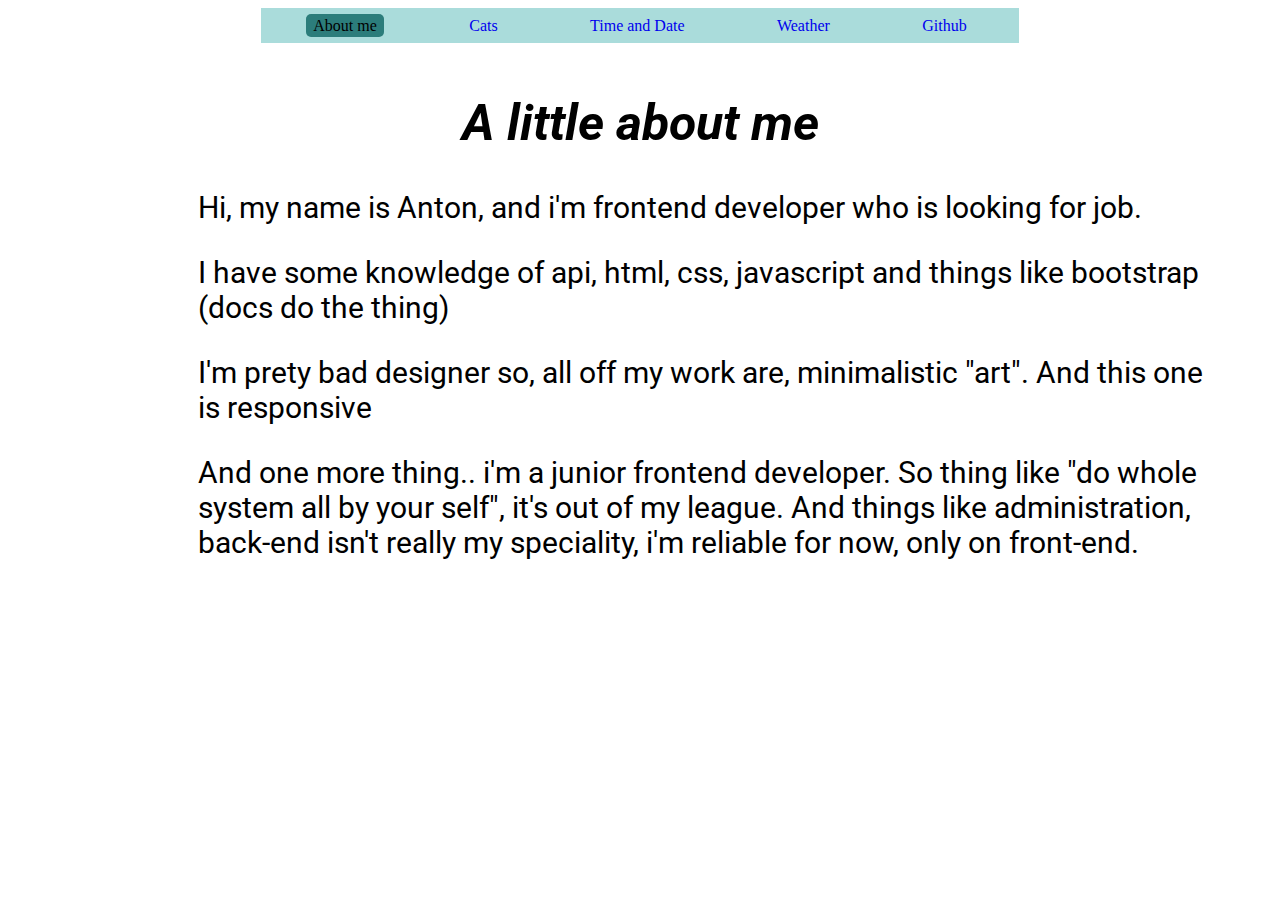
<file: Portfolio/index.html>
<!DOCTYPE html>
<html lang="en">
<head>
    <meta charset="UTF-8">
    <meta http-equiv="X-UA-Compatible" content="IE=edge">
    <meta name="viewport" content="width=device-width, initial-scale=1.0">
    <link href="https://fonts.googleapis.com/css2?family=Roboto:wght@300&display=swap" rel="stylesheet">
    <link href="https://cdn.jsdelivr.net/npm/bootstrap@5.0.0-beta2/dist/css/bootstrap.min.css" rel="stylesheet" integrity="sha384-BmbxuPwQa2lc/FVzBcNJ7UAyJxM6wuqIj61tLrc4wSX0szH/Ev+nYRRuWlolflfl" crossorigin="anonymous">
    <title>Document</title>
</head>
<body>
    <nav>
        <ul>
            <li class="active"><a>About me</a></li>
            <li><a href="./cats.html">Cats</a></li>
            <li><a href="./DC.html">Time and Date</a></li>
            <li><a href="./weather.html">Weather</a></li>
            <li><a href="https://github.com/AntonsPashko12/portfolio-nr2" target="_blank">Github</a></li>
        </ul>
    </nav>

    <h1>A little about me</h1>
    <div>
        <p>Hi, my name is Anton, and i'm frontend developer who is looking for job.</p>
        <p>I have some knowledge of api, html, css, javascript and things like bootstrap (docs do the thing)</p>
        <p>I'm prety bad designer so, all off my work are, minimalistic "art". And this one is responsive</p>
        <p>And one more thing.. i'm a junior frontend developer. So thing like "do whole system all by your self", it's out of my league. And things like administration, back-end isn't really my speciality, i'm reliable for now, only on front-end.</p>
    </div>
    <style>

        ul {
            display: flex;
            justify-content: space-around;
            padding: 0.5%;
            background-color: rgba(86, 186, 183, 0.5);
            margin: 0 20%;
            list-style-type: none;
        }

        li {
            padding: 0.3% 1%;
            border-radius: 5px;
            text-align: center;
        }

        a {
            text-decoration: none;
        }

        li:hover {
            background-color: rgb(44, 125, 123);
        }        

        .active {
            background-color: rgb(44, 125, 123);
        }

        h1 {
            margin-top: 4%;
            margin-bottom: 3%;
            text-align: center;
            font-size: 50px;
            font-style: italic;
            font-weight: 5  00;
        }
        p {
            font-size: 30px;
        }
        p, h1 {
            font-family: Roboto;
        }
        div {
            margin-left: 15%;
            width: 80%;
        }
    </style>
</body>
</html>
</file>
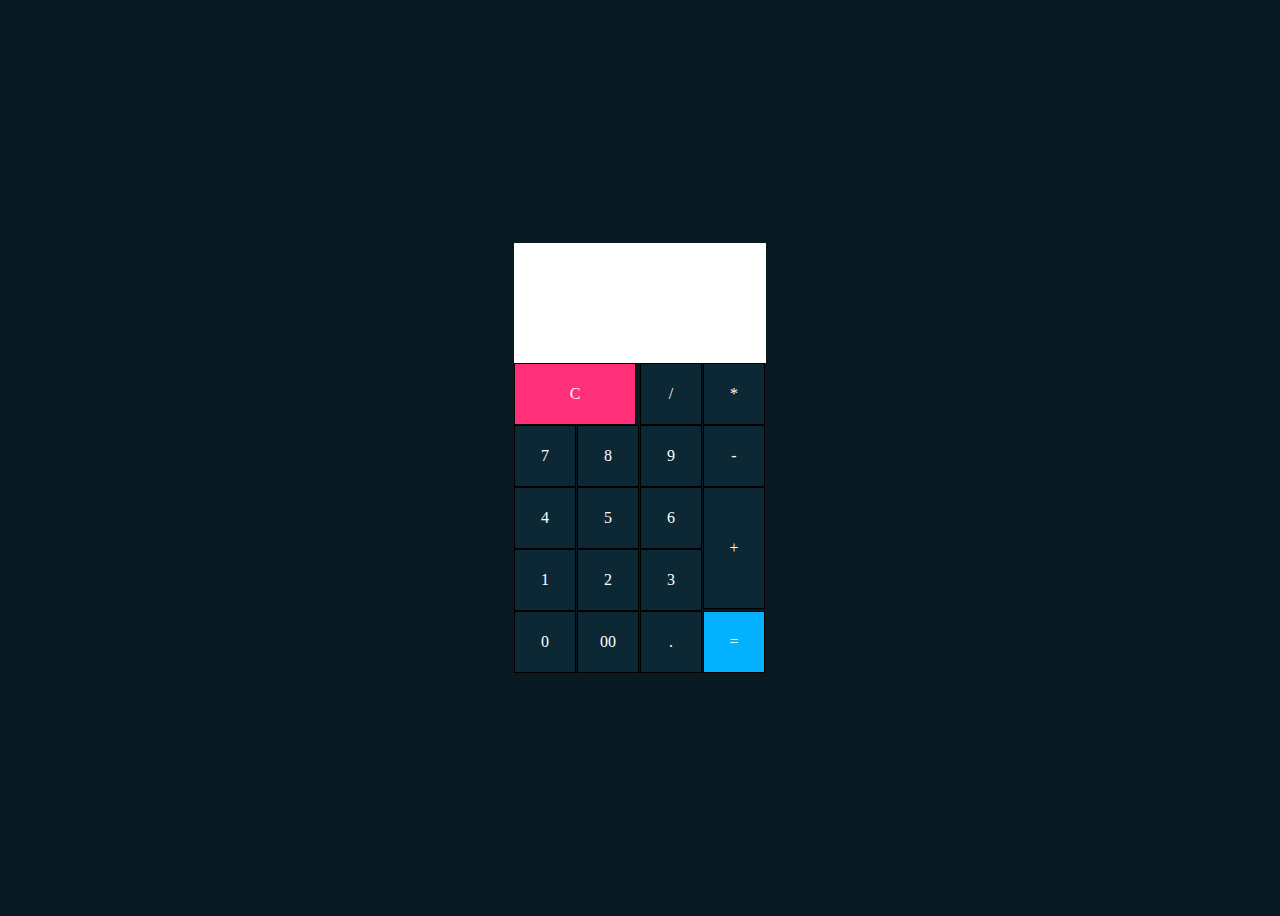
<file: Portfolio/calc.html>
<!DOCTYPE html>
<html lang="en">
<head>
    <meta charset="UTF-8">
    <meta http-equiv="X-UA-Compatible" content="IE=edge">
    <meta name="viewport" content="width=device-width, initial-scale=1.0">
    <style>
        body {
            display: flex;
            justify-content: center;
            align-items: center;
            min-height: 100vh;
            background: #091921;
        }
        
        .calculator {
            position: relative;
            display: grid;
        }

        .calculator .value {
            grid-column: span 4;
            height: 100px;
            text-align: right;
            border: none;
            outline: none;
            padding: 10px;
            font-size: 18px;
        }

        .calculator span {
            display: grid;
            width: 60px;
            height: 60px;
            color: #fff;
            background: #0c2835;
            place-items: center;
            border: 1px solid rgba(0, 0, 0, 1);
        }
        
        .calculator span:active {
            background: #74ff3b;
            color: #111;
        }

        .calculator span.clear {
            grid-column: span 2;
            width: 120px;
            background: #ff3077;
        }

        .calculator span.plus {
            grid-row: span 2;
            height  : 120px;
        }
        .calculator span.equal {
            background: #03b1ff;

        }
    </style>
    <title>Document</title>
</head>
<body>
    <form class="calculator" name="calc">
        <input class="value" type="text" name="txt" readonly="">
        <span class="num clear" onclick="document.calc.txt.value = '' ">C</span>
        <span class="num" onclick="document.calc.txt.value += '/'">/</span>
        <span class="num" onclick="document.calc.txt.value += '*'">*</span>
        <span class="num" onclick="document.calc.txt.value += '7'">7</span>
        <span class="num" onclick="document.calc.txt.value += '8'">8</span>
        <span class="num" onclick="document.calc.txt.value += '9'">9</span>
        <span class="num" onclick="document.calc.txt.value += '-'">-</span>
        <span class="num" onclick="document.calc.txt.value += '4'">4</span>
        <span class="num" onclick="document.calc.txt.value += '5'">5</span>
        <span class="num" onclick="document.calc.txt.value += '6'">6</span>
        <span class="num plus" onclick="document.calc.txt.value += '+'">+</span>
        <span class="num" onclick="document.calc.txt.value += '1'">1</span>
        <span class="num" onclick="document.calc.txt.value += '2'">2</span>       
        <span class="num" onclick="document.calc.txt.value += '3'">3</span>
        <span class="num" onclick="document.calc.txt.value += '0'">0</span>
        <span class="num" onclick="document.calc.txt.value += '00'">00</span>
        <span class="num" onclick="document.calc.txt.value += '.'">.</span>
        <span class="num equal" onclick="document.calc.txt.value = eval(calc.txt.value)">=</span>
    </form>
</body>
</html>
</file>
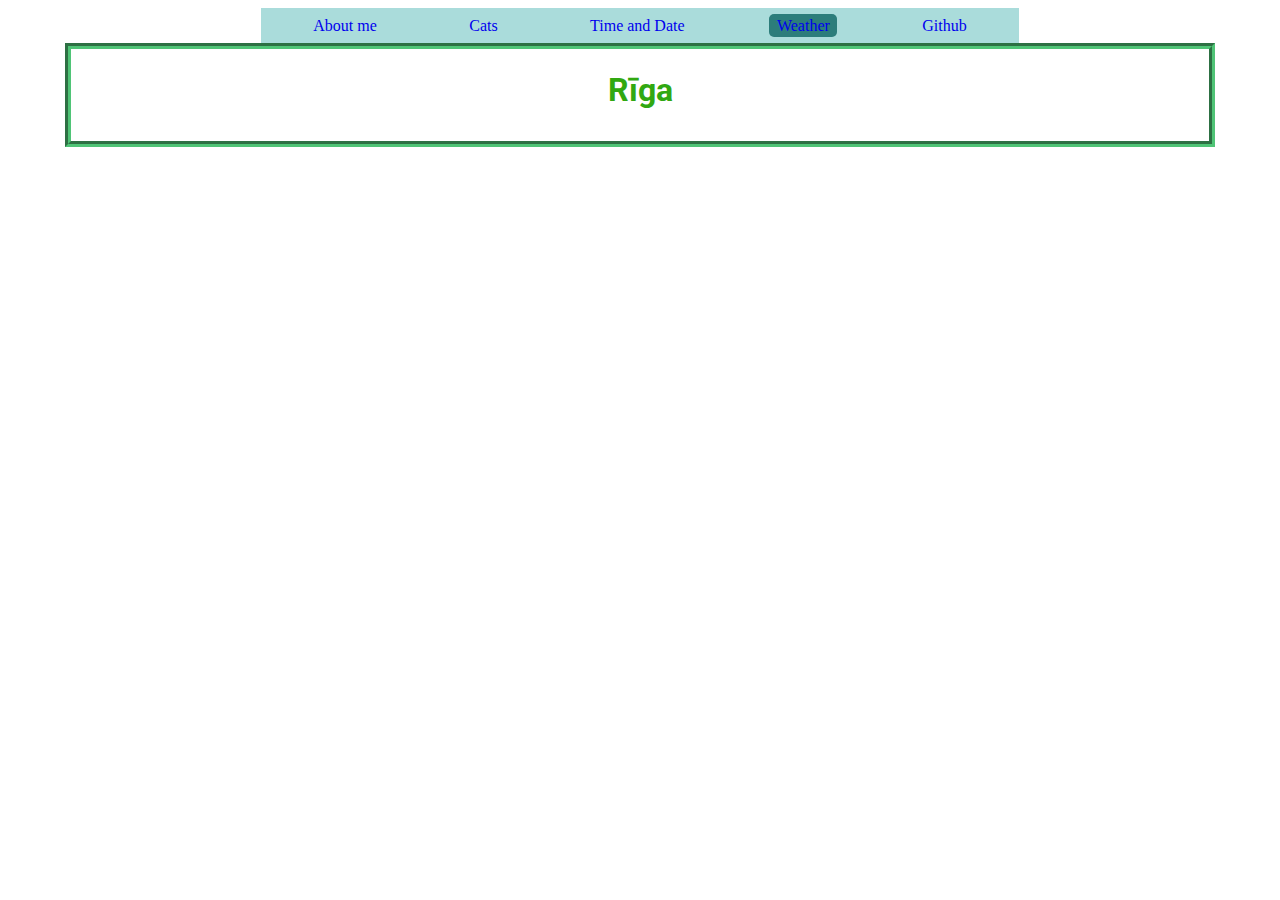
<file: Portfolio/weather.html>
<!DOCTYPE html>
<html lang="en">
<head>
    <meta charset="UTF-8">
    <meta http-equiv="X-UA-Compatible" content="IE=edge">
    <meta name="viewport" content="width=device-width, initial-scale=1.0">
    <link rel="preconnect" href="https://fonts.gstatic.com">
    <link href="https://fonts.googleapis.com/css2?family=Roboto:wght@500&display=swap" rel="stylesheet">
    <link href="https://cdn.jsdelivr.net/npm/bootstrap@5.0.0-beta2/dist/css/bootstrap.min.css" rel="stylesheet" integrity="sha384-BmbxuPwQa2lc/FVzBcNJ7UAyJxM6wuqIj61tLrc4wSX0szH/Ev+nYRRuWlolflfl" crossorigin="anonymous">
    <title>Document</title>
</head>
<body>
    <nav>
        <ul>
            <li><a href="./index.html">About me</a></li>
            <li><a href="./cats.html">Cats</a></li>
            <li><a href="./DC.html">Time and Date</a></li>
            <li class="active"><a href="./index.html">Weather</a></li>
            <li><a href="https://github.com/AntonsPashko12/portfolio-nr2" target="_blank">Github</a></li>
        </ul>
    </nav>

    <div>
    <h1>Rīga</h1>
    <p class="temp"></p>
    <p class="humidity"></p>
    <p class="weather"></p>
    <p class="windSpeed"></p>
    <p class="visibility"></p>
    </div>    
    <style>
body {
    text-align: center;
}

p, h1{
    color:#31a811; 
    font-size: 200%; 
    font-family: Roboto;
}

div {
    border: 6px groove #4fc476;
    width: 90%;
    margin: auto;
}
ul {
        display: flex;
        justify-content: space-around;
        padding: 0.5%;
        background-color: rgba(86, 186, 183, 0.5);
        margin: 0 20%;
        list-style-type: none;
    }

li {
    padding: 0.3% 1%;
    border-radius: 5px;
}

a {
    text-decoration: none;
}

li:hover {
    background-color: rgb(44, 125, 123);
}        

.active {
    background-color: rgb(44, 125, 123);
}
    </style>

    
    <script src="https://ajax.googleapis.com/ajax/libs/jquery/3.5.1/jquery.min.js"></script>
    <script>

    $.getJSON("https://api.openweathermap.org/data/2.5/weather?q=riga&units=metric&apikey=ab85ba57bbbb423fb62bfb8201126ede", function(data) {
            var temp = Math.floor(data.main.temp);
            var weather = data.weather[0].description;
            var humidity = Math.floor(data.main.humidity);
            var windSpeed = data.wind.speed;
            var visibility = Math.floor(data.visibility);
            console.log(data);


            $(".temp").append("Temperature: " + temp + "&#176;C");
            $(".humidity").append("Humidity: " + humidity + "%");
            $(".weather").append("Weather: " + weather);;
            $(".windSpeed").append("Wind speed: " + windSpeed + " m/s");
            $(".visibility").append("Visibility: " + visibility + " m");
            
        })
        </script>
</body>
</html>
</file>
